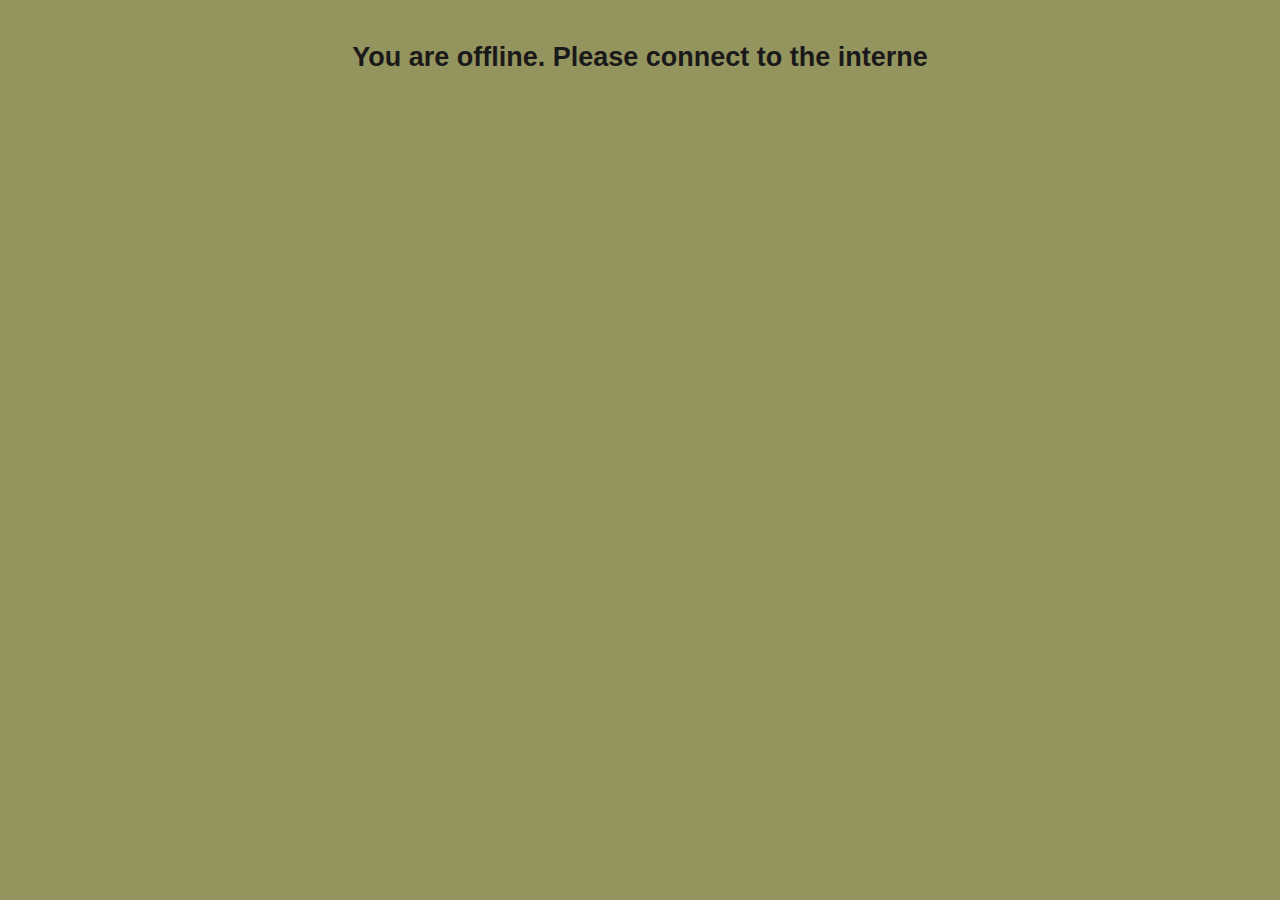
<file: offline.html>
<!DOCTYPE html>
<html lang="en">
<head>
    <meta charset="UTF-8">
    <meta name="viewport" content="width=device-width, initial-scale=1.0">
    <title>You are offline</title>
    <link rel="stylesheet" href="./styles.css">
</head>
<body>
    <main>
        <h2>You are offline. Please connect to the interne</h2>
    </main>
</body>
</html>
</file>
<file: styles.css>
* {
    box-sizing: border-box;
}

body {
    margin: auto;
    padding: 0;
    width: 100%;
    background: #94945f;
}

nav {
    height: 170px;
    position: relative;
    padding: 0;
    top: 0;
    left: 0;
    background: #000;
}

ul {
    position: absolute;
    left: 0;
    bottom: 0;
    width: 100%;
    /* height: 100%; */
    background: #1a1919;
}

nav li {
    display: inline;
    padding: 12px;
    list-style: none;
}

nav a {
    text-decoration: none;
    color: #dbdb04;
    font-size: 20px;
}

main {
    display: flex;
    justify-content: center;
    padding: 20px;
    font-size: 18px;
    font-family: Impact, Haettenschweiler, 'Arial Narrow Bold', sans-serif;
    color: #1a1919;
}
</file>
